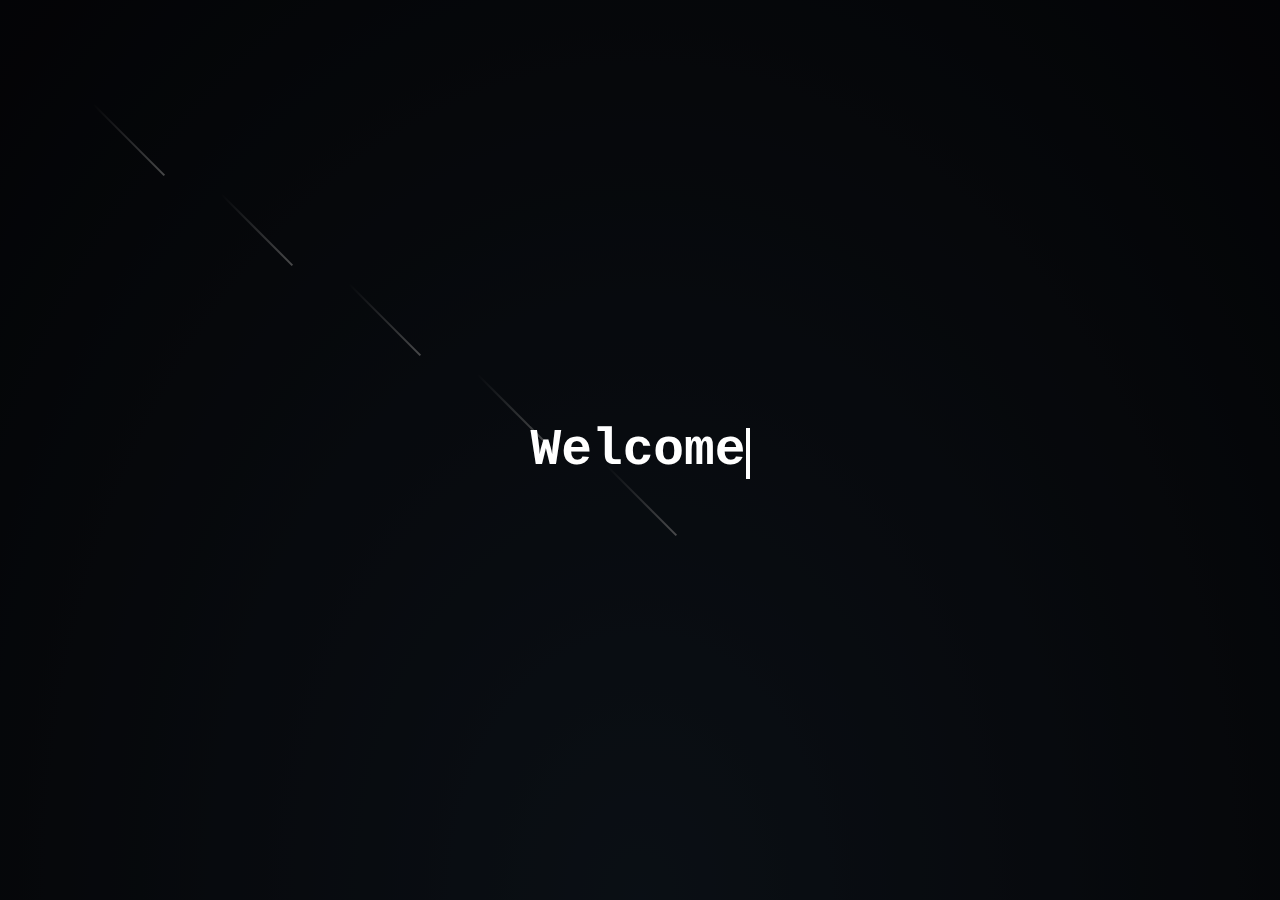
<file: index.html>
<!DOCTYPE html>
<html lang="en">
<head>
  <meta charset="UTF-8" />
  <meta name="viewport" content="width=device-width, initial-scale=1" />
  <title>Intro</title>
  <style>
    html, body {
      margin: 0;
      padding: 0;
      height: 100%;
      width: 100%;
      overflow: hidden;
      font-family: 'Courier New', Courier, monospace;
      background: radial-gradient(ellipse at bottom, #1b2735 0%, #090a0f 100%);
      position: relative;
    }

    /* Shooting Stars Background */
    body::after {
      content: "";
      position: absolute;
      top: 0;
      left: 0;
      width: 100%;
      height: 100%;
      background: transparent;
      pointer-events: none;
      z-index: 0;
    }

    .shooting-star {
      position: absolute;
      width: 2px;
      height: 100px;
      background: linear-gradient(-45deg, #fff, rgba(255, 255, 255, 0));
      opacity: 0.7;
      transform: rotate(-45deg);
      animation: shooting 3s ease-in-out infinite;
    }

    .shooting-star:nth-child(1) { top: 10%; left: 10%; animation-delay: 0s; }
    .shooting-star:nth-child(2) { top: 20%; left: 20%; animation-delay: 0.5s; }
    .shooting-star:nth-child(3) { top: 30%; left: 30%; animation-delay: 1s; }
    .shooting-star:nth-child(4) { top: 40%; left: 40%; animation-delay: 1.5s; }
    .shooting-star:nth-child(5) { top: 50%; left: 50%; animation-delay: 2s; }

    @keyframes shooting {
      0% {
        transform: translateX(0) translateY(0) rotate(-45deg);
        opacity: 1;
      }
      100% {
        transform: translateX(500px) translateY(200px) rotate(-45deg);
        opacity: 0;
      }
    }

    body::before {
      content: "";
      position: absolute;
      top: 0; left: 0; right: 0; bottom: 0;
      background: rgba(0, 0, 0, 0.6);
      z-index: 1;
    }

    .container {
      position: relative;
      height: 100vh;
      display: flex;
      justify-content: center;
      align-items: center;
      z-index: 2;
      transition: opacity 1s ease, transform 1s ease;
    }

    .container.fade-out {
      opacity: 0;
      transform: translateY(-20%);
    }

    .typing {
      font-size: 4vw;
      color: #fff;
      white-space: pre;
      overflow: hidden;
    }

    .cursor {
      display: inline-block;
      width: 4px;
      height: 1em;
      background-color: #fff;
      animation: blink-caret 1s step-start infinite;
      vertical-align: bottom;
    }

    @keyframes blink-caret {
      50% { background-color: transparent; }
    }

    @media (max-width: 768px) {
      .typing {
        font-size: 6vw;
      }
    }
  </style>
</head>
<body>
  <!-- Shooting stars -->
  <div class="shooting-star"></div>
  <div class="shooting-star"></div>
  <div class="shooting-star"></div>
  <div class="shooting-star"></div>
  <div class="shooting-star"></div>

  <div class="container" id="introContainer">
    <h1 class="typing" id="typingText"></h1>
  </div>

  <script>
    const lines = [
      "Welcome",
      "  To",
      "My Portfolio",
      "  Web Site"
    ];
    
    const typingText = document.getElementById("typingText");
    let lineIndex = 0;
    let charIndex = 0;
    let currentLine = "";
    const speed = 100; // typing speed in ms
    
    const cursor = document.createElement("span");
    cursor.className = "cursor";
    typingText.appendChild(cursor);
    
    function type() {
      if (lineIndex < lines.length) {
        currentLine = lines[lineIndex];
        if (charIndex < currentLine.length) {
          cursor.insertAdjacentText("beforebegin", currentLine[charIndex]);
          charIndex++;
          setTimeout(type, speed);
        } else {
          // Add a line break and move to the next line
          typingText.insertBefore(document.createElement("br"), cursor);
          lineIndex++;
          charIndex = 0;
          setTimeout(type, speed);
        }
      } else {
        // Typing completed, remove cursor after delay and proceed with fade-out
        setTimeout(() => {
          cursor.remove();
          
          // Add fade-out effect and navigate to homepage
          setTimeout(() => {
            const container = document.getElementById('introContainer');
            container.classList.add('fade-out');

            setTimeout(() => {
              window.location.href = 'Homepage.html';
            }, 1000);
          }, 1000);
        }, 1000);
      }
    }
    
    type();
  </script>
</body>
</html>
</file>
